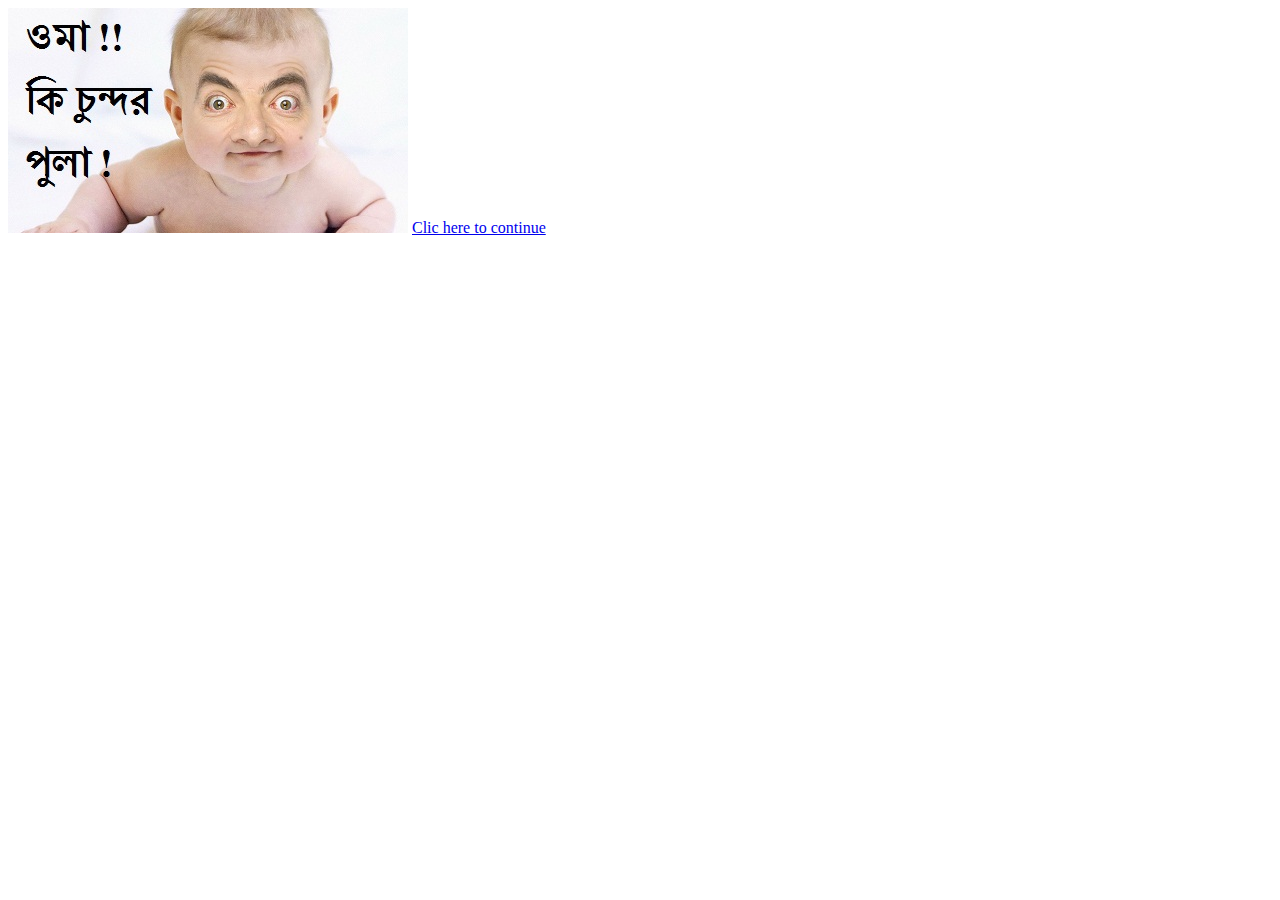
<file: index.html>
<!DOCTYPE html>
<html lang="en">
    <head>
        <meta charset="utf-8">
        <meta name="viewport" content="width=device-width, initial-scale=1, shrink-to-fit=no"/>
        <link rel="stylesheet" href="https://stackpath.bootstrapcdn.com/bootstrap/4.5.0/css/bootstrap.min.css" integrity="sha384-9aIt2nRpC12Uk9gS9baDl411NQApFmC26EwAOH8WgZl5MYYxFfc+NcPb1dKGj7Sk" crossorigin="anonymous">
        <title>Sample Webpage</title>
    </head>
    <body>
        <div class="container">
            <img src="funnypic.jpeg" alt="">
            <a href="login.html">Clic here to continue</a>
        </div>
    </body>
</html>
</file>
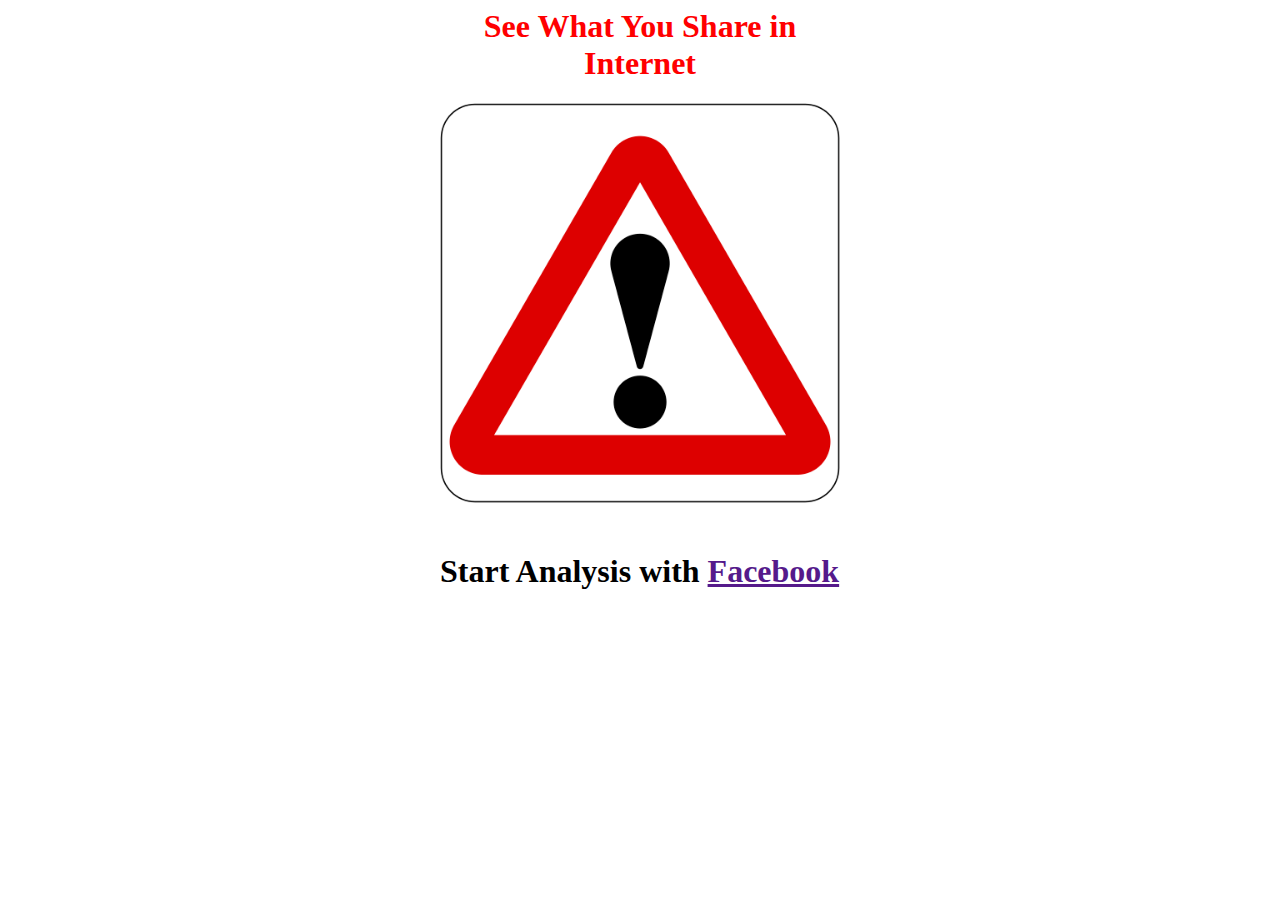
<file: hidddenpic.html>
<html lang="en">
<head>
    <meta charset="UTF-8">
    <meta name="viewport" content="width=device-width, initial-scale=1.0">
    <title>See What You Share</title>
    <style>
        .middle{
            width: 400px;
            margin: 0 auto;
        }
    </style>
</head>
<body>
    <div class="middle">
        <h1 style="color: red; text-align: center;">See What You Share in Internet</h1>
        <img src="img/warrning.svg.png" alt="" width="400px">
        <h1 style="margin-top: 50px;">Start Analysis with <a href="">Facebook</a></h1>
    </div>
</body>
</html>
</file>
